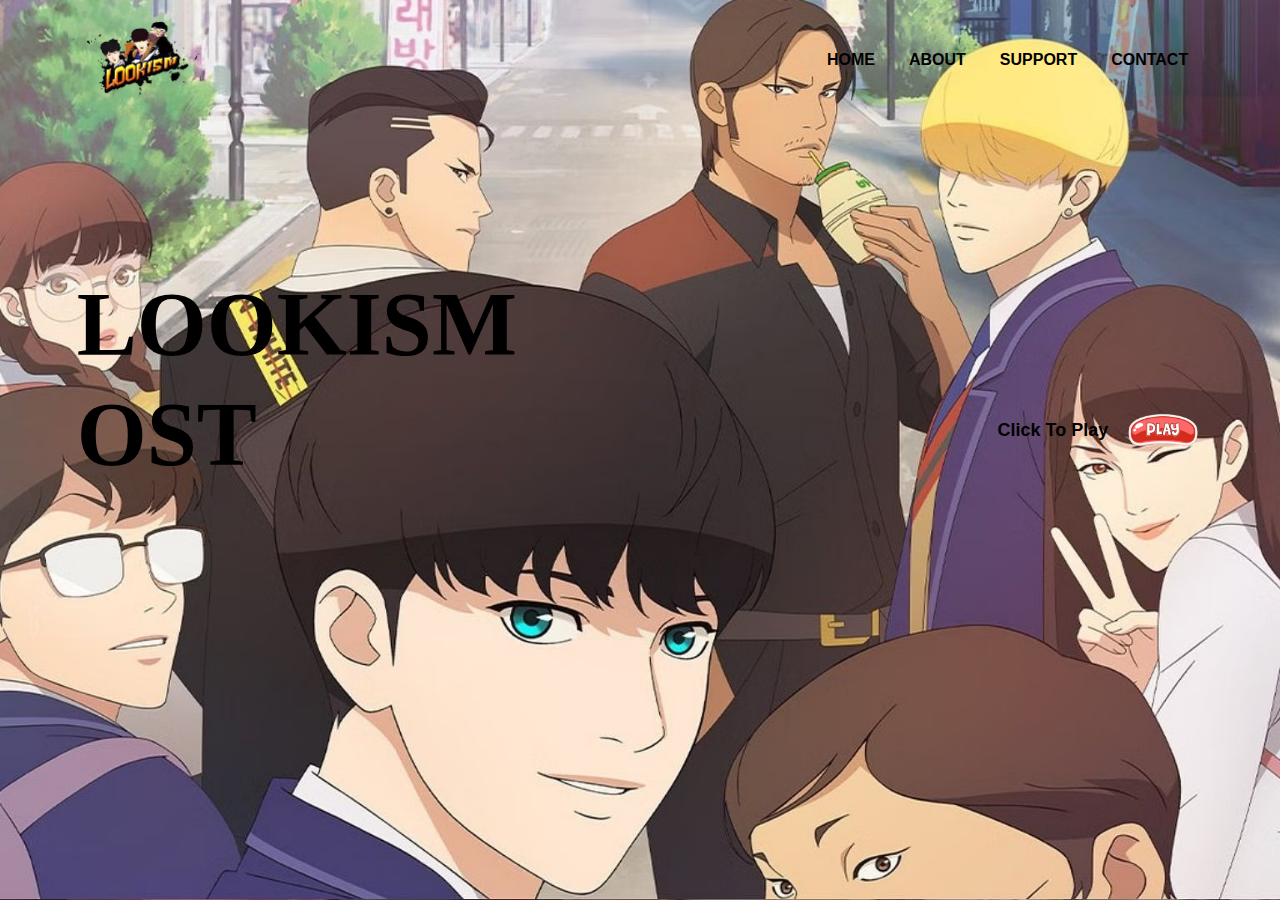
<file: index.html>
<!DOCTYPE html>
<html lang="en">
<head>
    <title>Music Website</title>
    <link rel="stylesheet" href="styles.css">
</head>
<body>

    <div class="hero">
        <div class="navbar">
            <img src="images-removebg-preview.png" class="logo">
            <ul>
                <li><a href="#">HOME</a></li>
                <li><a href="#">ABOUT</a></li>
                <LI><a href="#">SUPPORT</a></LI>
                <li><a href="#">CONTACT</a></li>
            </ul>
        </div>
        <div class="content">
            <div class="left">
                <h1> LOOKISM <br> OST</h1>
            </div>
            <div class="right">
                <p><b>Click To Play</b></p>
                <img src="what-removebg-preview.png" id="icon">
            </div>
        </div>
    </div>

    <audio id="mysong">
        <source src="Fly Up (English Lyric Video) - Lookism_R-nv0qD0l44.mp3" type="audio/mp3">
    </audio>
    
    <script>

        var mysong = document.getElementById("mysong");
        var icon = document.getElementById("icon");
        
        icon.onclick = function(){
            if(mysong.paused){
                mysong.play();
                icon.src = "what-removebg-preview.png";
            }else{
                mysong.pause();
                icon.src = "what-removebg-preview.png";
            }
        }

    </script>


</body>
</html>
</file>
<file: styles.css>
*{
    padding: 0;
    margin: 0;
}

.hero{
    width: 100%;
    height: 900px;
    background-image: url(looki.avif);
    background-position: center;
    background-size: cover;
    position: relative;
}

.navbar
{
width: 88%;
margin: auto;
padding: 15px 0;
display: flex;
align-items: center;
justify-content: space-between;
}

.logo{
    width: 140px;
    cursor: pointer;
}

.navbar ul li {
    list-style: none;
    display: inline-block;
    margin:  0 15px;
}

.navbar ul li a{
    text-decoration: none;
    color: black;
    font-weight: bold;
    font-family: sans-serif;
}

.content{
    width: 100%;
    position: absolute;
    top: 30%;
}

.left{
    margin-left: 6%;
}

.left h1{
    font-size: 90px;
    color: black;
    line-height: 110px;
    float: left;
}

.right{
    float: right;
    margin-right: 6%;
    margin-top: 120px;
    display: flex;
    align-items: center;
}

.right p{
    font-size: 18px;
    color: black;
    font-weight: 500;
    font-family: sans-serif;
    margin-right: 15px;
}

#icon{
    width:80px;
    cursor: pointer;
}
</file>
